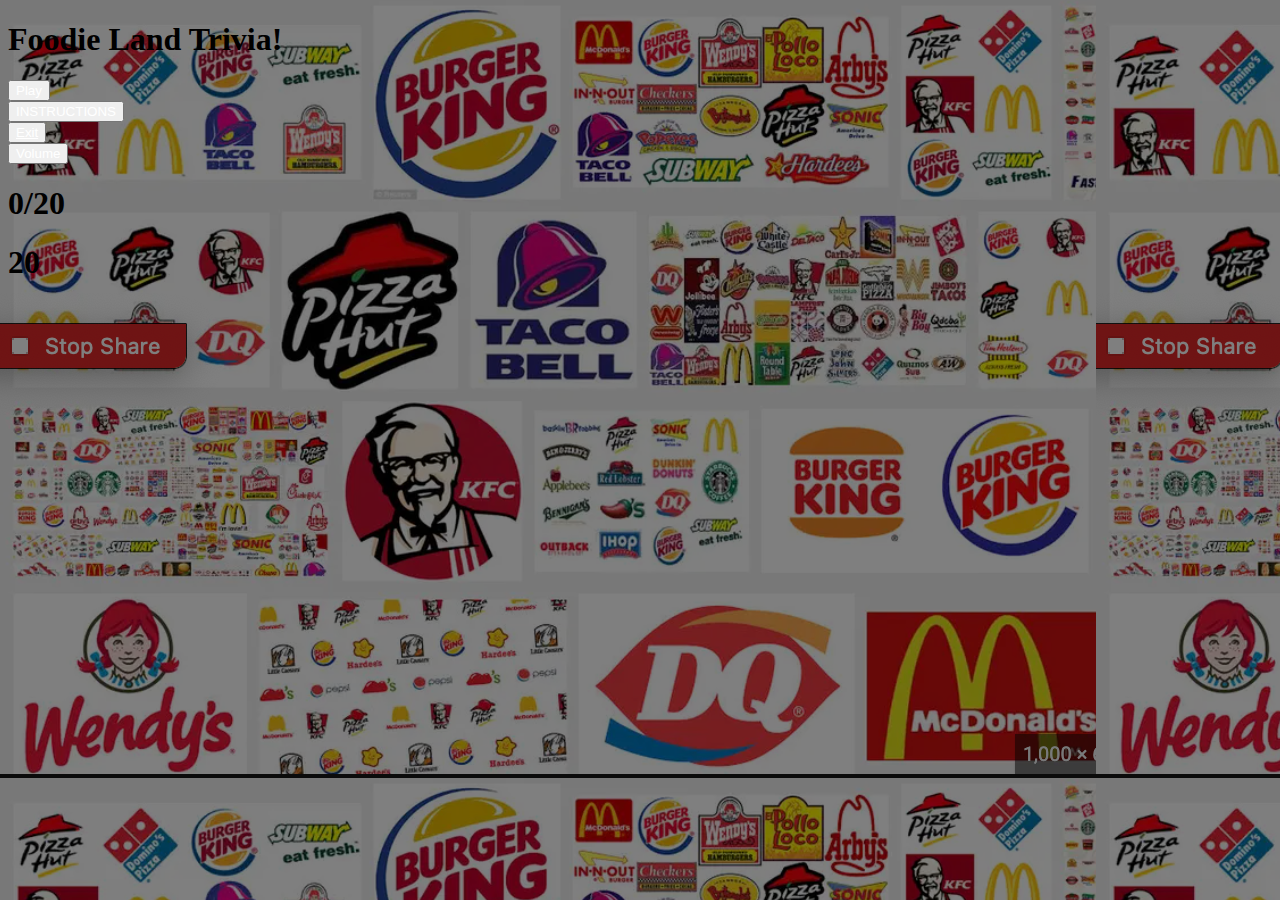
<file: index.html>
<!doctype html>
<html lang="en">

<head>
  <!-- Required meta tags -->
  <meta charset="utf-8">
  <meta name="viewport" content="width=device-width, initial-scale=1">

  <!-- Bootstrap CSS -->
  <link href="https://cdn.jsdelivr.net/npm/bootstrap@5.0.2/dist/css/bootstrap.min.css" rel="stylesheet"
    integrity="sha384-EVSTQN3/azprG1Anm3QDgpJLIm9Nao0Yz1ztcQTwFspd3yD65VohhpuuCOmLASjC" crossorigin="anonymous">
  <link rel="stylesheet" href="/styles/styles.css">
  <title>Foodie Land Trivia!</title>
</head>
<!-- <audio src="" id="sound"></audio> -->
<body >
  <div class="hero-image" id="fastFoodbg">
    <div class="hero-text heroh1">
        <h1 class="heroh1 text-center" id="" style="color: black; font-weight: 700 ;">Foodie Land Trivia!</h1>
        <div id="inject" class="container-fluid">
        </div>
    </div>
    <div class="container-fluid">
        <div>
            <h1 class="hero-text2 heroh2 text-center" id="correct" style=" color: black; font-weight: 700; ">
                0/20
            </h1>
        </div>
        <div class="container-fluid hero-text3">
            <div>
                <h1 class="hero-text3 heroh3 text-center" id="counter" style="color: black;">
                     20
                </h1>
            </div>
        </div>
    </div>
</div>
 
  <script src="https://cdn.jsdelivr.net/npm/bootstrap@5.0.2/dist/js/bootstrap.bundle.min.js"
    integrity="sha384-MrcW6ZMFYlzcLA8Nl+NtUVF0sA7MsXsP1UyJoMp4YLEuNSfAP+JcXn/tWtIaxVXM"
    crossorigin="anonymous"></script>

  
  <script src="/script/script.js"></script>
</body>

</html>
</file>
<file: styles/styles.css>
* {
    color: white;
}
body {
    background-image: linear-gradient(rgba(0, 0, 0, 0.5), rgba(0, 0, 0, 0.5)), url(/Images/Screenshot\ 2023-05-09\ at\ 11.27.41\ PM.png);
}
</file>
